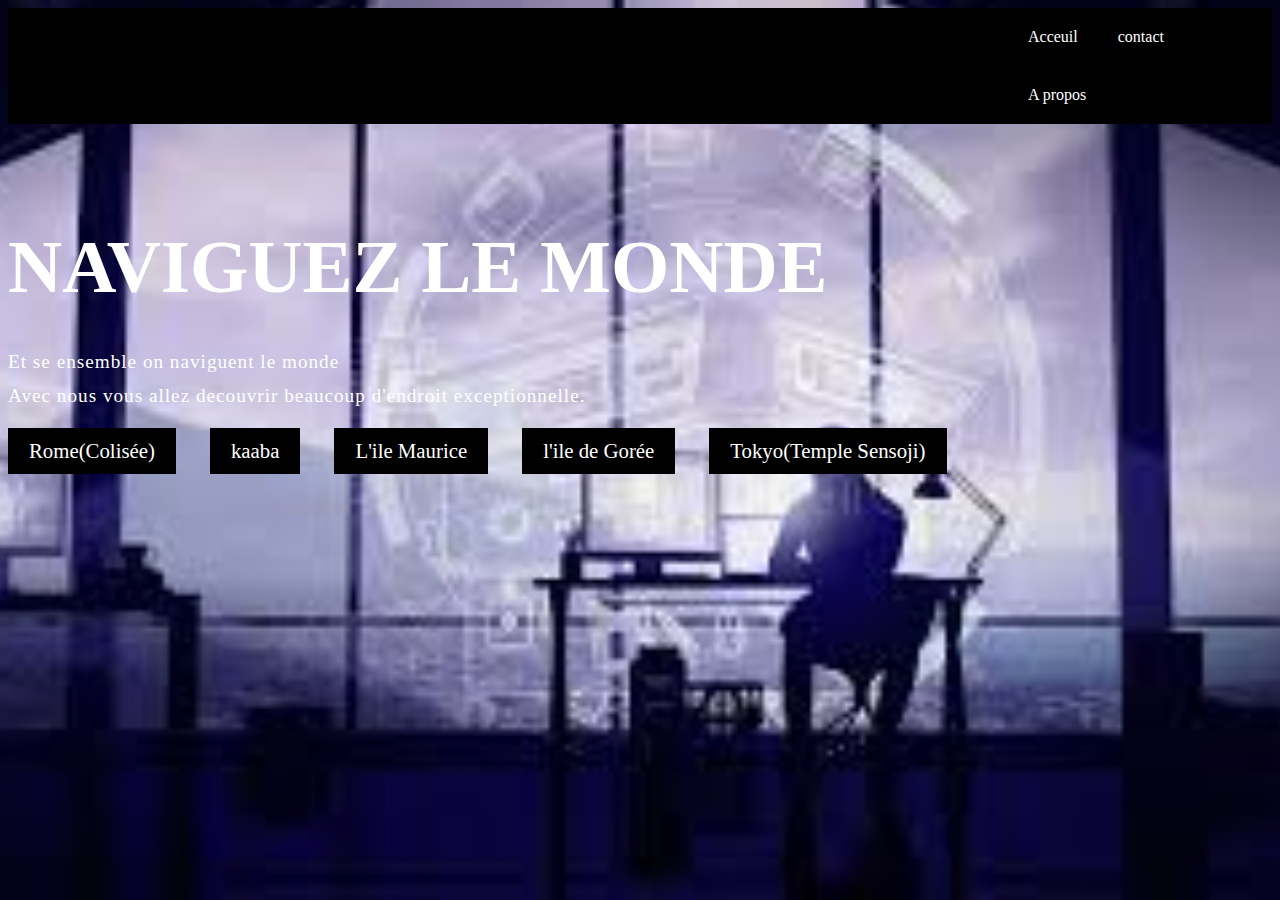
<file: index.html>
<!DOCTYPE html>
<html lang="en">
<head>
    <meta charset="UTF-8">
    <meta http-equiv="X-UA-Compatible" content="IE=edge">
    <meta name="viewport" content="width=device-width, initial-scale=1.0">
    <title>Acceuil</title>
    <link rel="stylesheet" href="style1.css">
</head>

<body>
    <header>
    <nav>
        
        
        <ul>
            <li class="active">
               <a href="index.html">Acceuil</a>
            </li>
            <li>
                <a href="#">contact</a>
           <li>
                <a href="#">A propos</a>
           </li>
              
            </li>
            
        </ul>
    
    </nav>
</header>
    <selection class="text">
        <h1>NAVIGUEZ LE MONDE</h1>
        
        <P>Et se ensemble on naviguent le monde </p>
            <p> Avec nous vous allez decouvrir beaucoup d'endroit exceptionnelle.</p>

        

       
            
        <a href="colisee.html">Rome(Colisée)</a> 
    
        <a href="kaaba.html">kaaba</a> 
        <a href="ilemaurice.html"> L'ile Maurice</a>
        <a href="goree.html"> l'ile de Gorée </a>
        <a href="templeSensoji.html">Tokyo(Temple Sensoji)</a>
            
  
            
            
           


    </selection>
</div>

<div class="overlay">

</div>
</body>
</html>
</file>
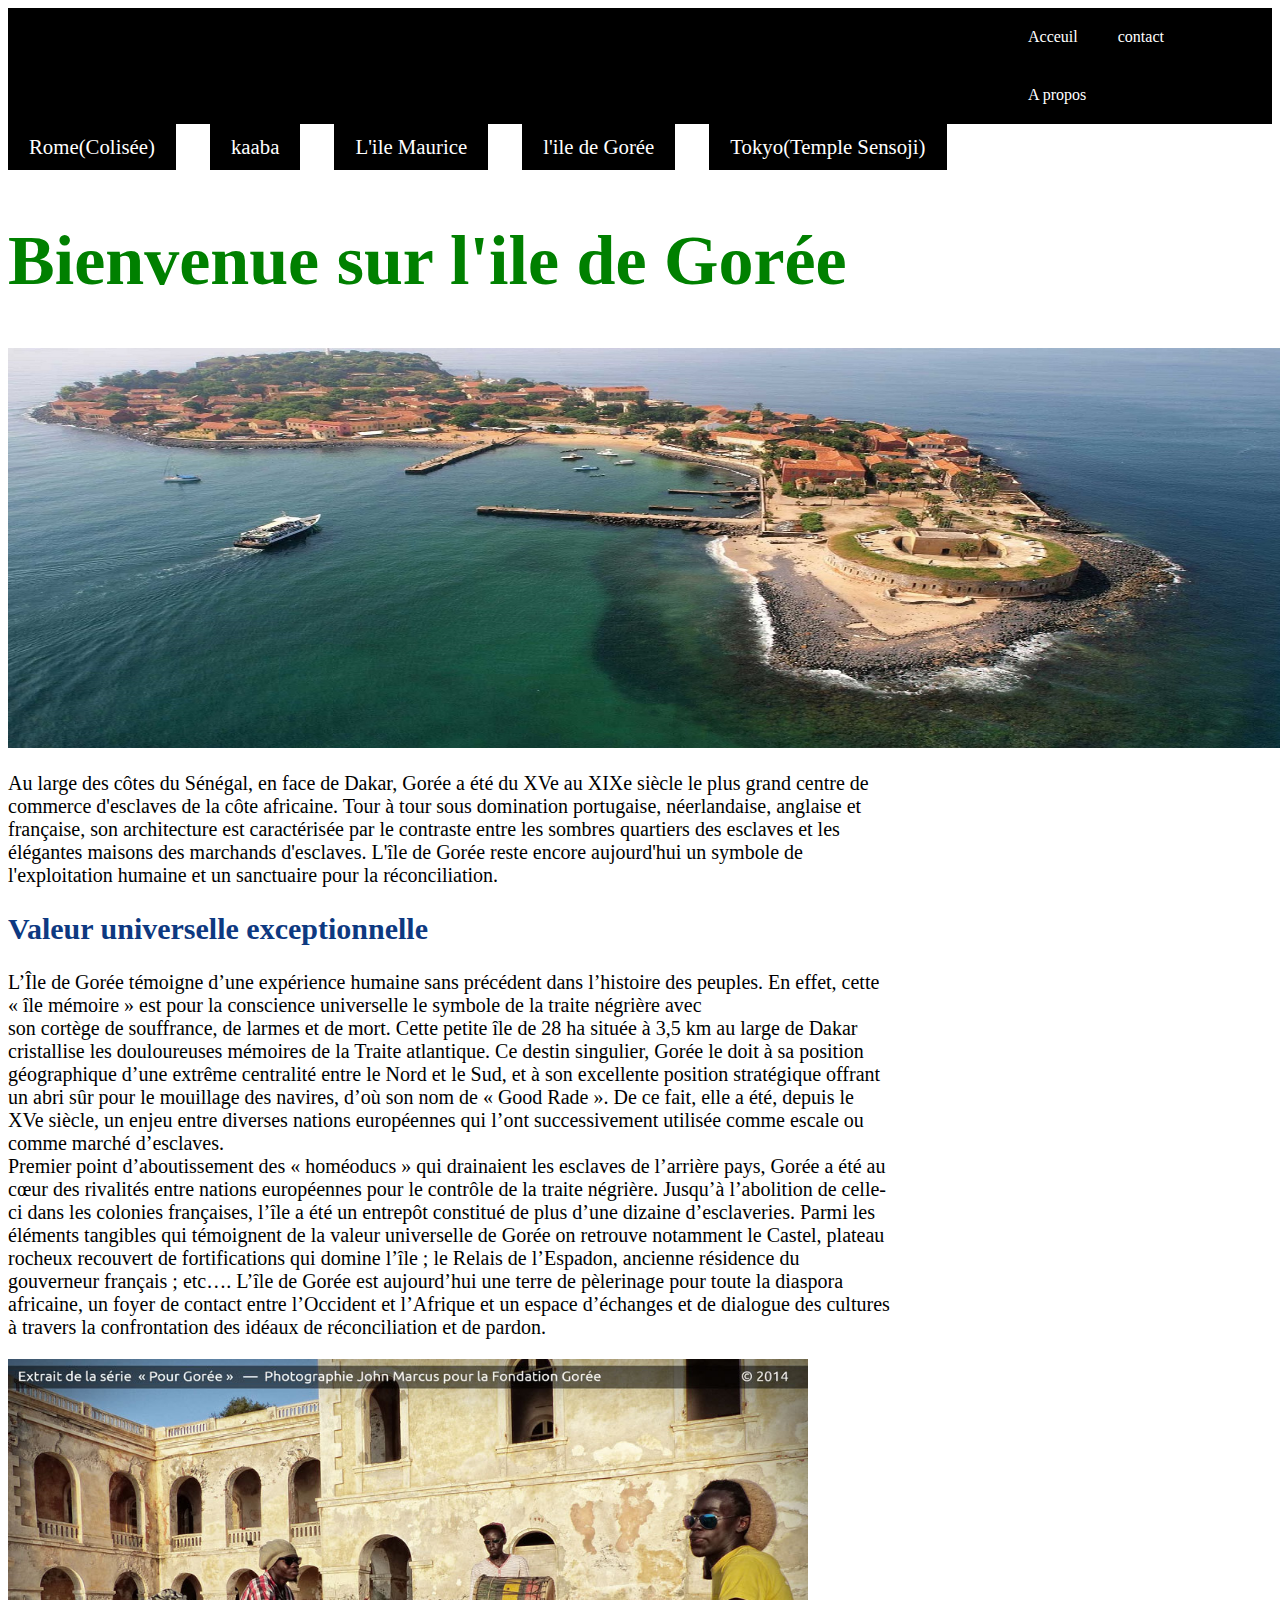
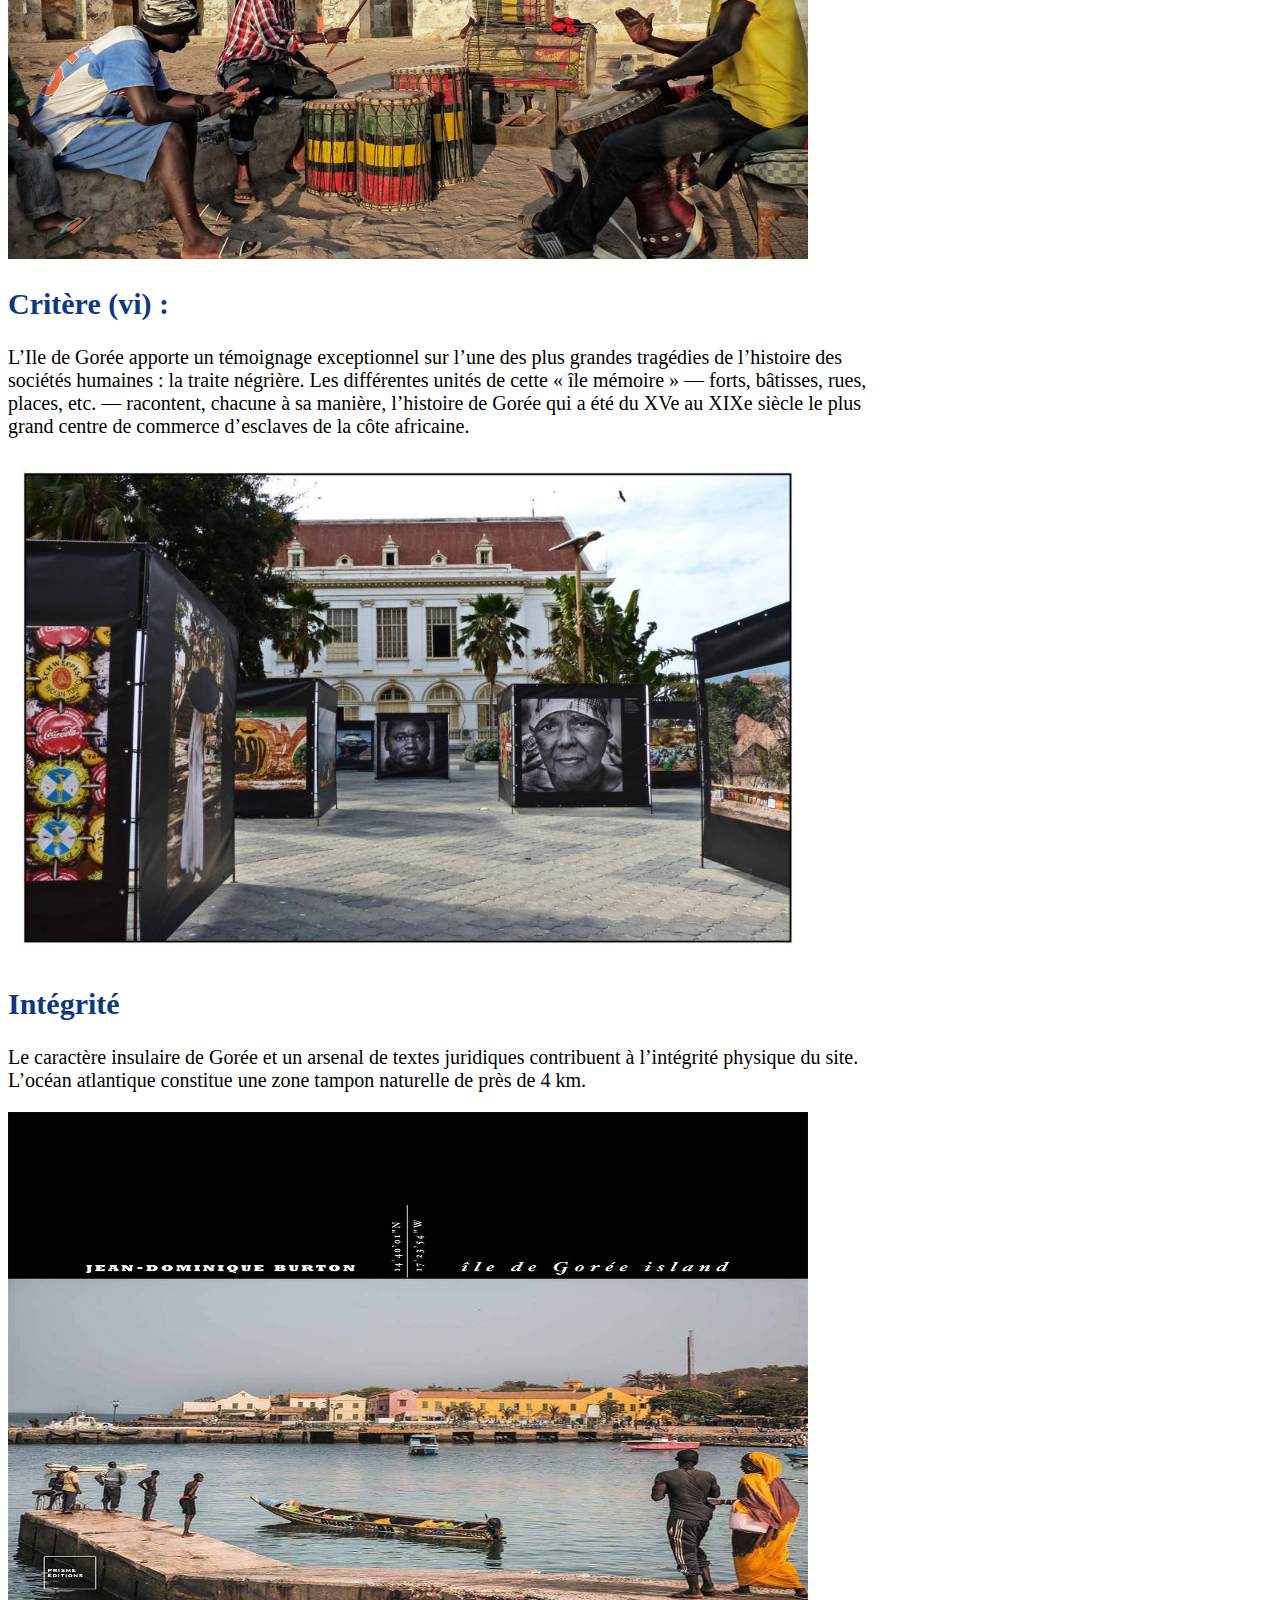
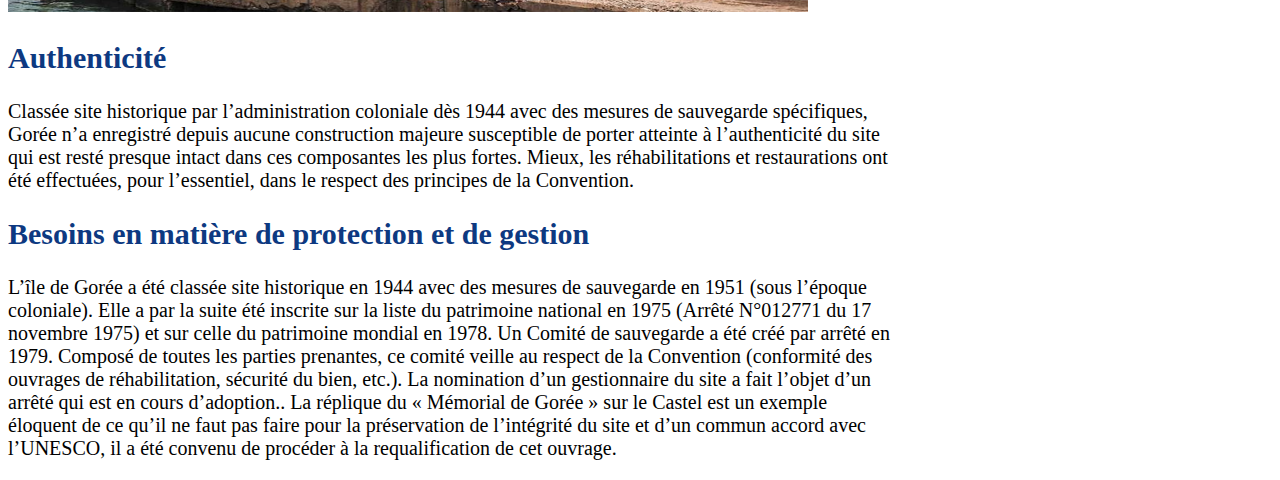
<file: goree.html>
<!DOCTYPE html>
<html lang="en">
<head>
    <meta charset="UTF-8">
    <meta http-equiv="X-UA-Compatible" content="IE=edge">
    <meta name="viewport" content="width=device-width, initial-scale=1.0">
    <title>Document</title>
    <link rel="stylesheet" href="style2.css">
</head>
<body>
    <nav>
        
        
        <ul>
            <li class="active">
               <a href="index.html">Acceuil</a>
            </li>
            <li>
                <a href="#">contact</a>
           <li>
                <a href="#">A propos</a>
           </li>
              
            </li>
            
        </ul>
    
    </nav>
</header>
    <selection class="text">
        
        
        
    

        

       
            
        <a href="colisee.html">Rome(Colisée)</a> 
    
        <a href="kaaba.html">kaaba</a> 
        <a href="ilemaurice.html"> L'ile Maurice</a>
        <a href="goree.html"> l'ile de Gorée </a>
        <a href="templeSensoji.html">Tokyo(Temple Sensoji)</a>
            
  
            
            
           


    </selection>

    <div class="overlay">

    </div>


<h1> Bienvenue sur l'ile de Gorée</h1>
<center><img src="img goree.jpg" width="1300" height="400"></center>
<p>
    Au large des côtes du Sénégal, en face de Dakar, Gorée a été du XVe au XIXe siècle le plus grand centre de commerce d'esclaves de la côte africaine. Tour à tour sous domination portugaise, néerlandaise, anglaise et française, son architecture est caractérisée par le contraste entre les sombres quartiers des esclaves et les élégantes maisons des marchands d'esclaves. L'île de Gorée reste encore aujourd'hui un symbole de l'exploitation humaine et un sanctuaire pour la réconciliation.
    </p>
    <h2>
        Valeur universelle exceptionnelle
    </h2>
<p>
    L’Île de Gorée témoigne d’une expérience humaine sans précédent dans l’histoire des peuples. En effet, cette « île mémoire » est pour la conscience universelle le symbole de la traite négrière avec <br>son cortège de souffrance, de larmes et de mort.

Cette petite île de 28 ha située à 3,5 km au large de Dakar cristallise les douloureuses mémoires de la Traite atlantique. Ce destin singulier, Gorée le doit à sa position géographique d’une extrême centralité entre le Nord et le Sud, et à son excellente position stratégique offrant un abri sûr pour le mouillage des navires, d’où son nom de « Good Rade ». De ce fait, elle a été, depuis le XVe siècle, un enjeu entre diverses nations européennes qui l’ont successivement utilisée comme escale ou comme marché d’esclaves.<br> Premier point d’aboutissement des « homéoducs » qui drainaient les esclaves de l’arrière pays, Gorée a été au cœur des rivalités entre nations européennes pour le contrôle de la traite négrière.

Jusqu’à l’abolition de celle-ci dans les colonies françaises, l’île a été un entrepôt constitué de plus d’une dizaine d’esclaveries. Parmi les éléments tangibles qui témoignent de la valeur universelle de Gorée on retrouve notamment le Castel, plateau rocheux recouvert de fortifications qui domine l’île ; le Relais de l’Espadon, ancienne résidence du gouverneur français ; etc….

L’île de Gorée est aujourd’hui une terre de pèlerinage pour toute la diaspora africaine, un foyer de contact entre l’Occident et l’Afrique et un espace d’échanges et de dialogue des cultures à travers la confrontation des idéaux de réconciliation et de pardon.

</p>
<img src="goree tam tam.jpg"  width="800" height="500" >
<h2>
    Critère (vi) : 
</h2>
<p>
    L’Ile de Gorée apporte un témoignage exceptionnel sur l’une des plus grandes tragédies de l’histoire des sociétés humaines : la traite négrière. Les différentes unités de cette « île mémoire » — forts, bâtisses, rues, places, etc. — racontent, chacune à sa manière, l’histoire de Gorée qui a été du XVe au XIXe siècle le plus grand centre de commerce d’esclaves de la côte africaine.

</p>
<img src="goree projet.jpg"  width="800" height="500">

<h2>
    Intégrité  
</h2>
<p>
    Le caractère insulaire de Gorée et un arsenal de textes juridiques contribuent à l’intégrité physique du site. L’océan atlantique constitue une zone tampon naturelle de près de 4 km.

</p>
<img src="goree img.jpg"  width="800" height="500">
<h2>

    Authenticité


</h2>

<p>
    Classée site historique par l’administration coloniale dès 1944 avec des mesures de sauvegarde spécifiques, Gorée n’a enregistré depuis aucune construction majeure susceptible de porter atteinte à l’authenticité du site qui est resté presque intact dans ces composantes les plus fortes. Mieux, les réhabilitations et restaurations ont été effectuées, pour l’essentiel, dans le respect des principes de la Convention.

</p>
<h2>
    Besoins en matière de protection et de gestion

</h2>
<p>
    L’île de Gorée a été classée site historique en 1944 avec des mesures de sauvegarde en 1951 (sous l’époque coloniale). Elle a par la suite été inscrite sur la liste du patrimoine national en 1975 (Arrêté N°012771 du 17 novembre 1975) et sur celle du patrimoine mondial en 1978.

Un Comité de sauvegarde a été créé par arrêté en 1979. Composé de toutes les parties prenantes, ce comité veille au respect de la Convention (conformité des ouvrages de réhabilitation, sécurité du bien, etc.). La nomination d’un gestionnaire du site a fait l’objet d’un arrêté qui est en cours d’adoption..

La réplique du « Mémorial de Gorée » sur le Castel est un exemple éloquent de ce qu’il ne faut pas faire pour la préservation de l’intégrité du site et d’un commun accord avec l’UNESCO, il a été convenu de procéder à la requalification de cet ouvrage.

</p>




    

    
</body>
</html>
</file>
<file: style1.css>
body

ul{

list-style-type: none;
margin: 0;
padding: 0;
background-color: black;
overflow: hidden;
padding-left: 1000px;
}

li {
    float: left;
}

li a {

  color: white; 
  padding: 20px; 
  text-decoration: none;
  display: block;
}

li a:hover{
    background-color: #1498D7;
 }
 
 .overlay{
    position: absolute;
    top: 0;
    bottom: 0;
    left: 0;
    width: 100%;
    height: 100vh;
    
    background: url(img\ acceuil.jpg) center center no-repeat;
    background-size: cover;
    z-index: -100;
   
 }
 
 .nav ul {
    flex: 1;
    display: flex;
    justify-content: flex-end;
    padding-right:40 ;
 }
 .text {
    padding: 70px;
    color: white;
    max-width: 90%;
    margin-left: auto;
    margin-right: auto;
 }
  
 .text h1 {
    font-size: 75px;
    line-height: 2;
    
    margin-bottom: 1rem;
 }

  .text p {
    font-size: 1.2rem;
    line-height: 1.5px;
    letter-spacing: 1px;
    margin-bottom: 2rem;
  }


 .text a{
    display: inline-block;
    text-decoration: none;
    font-size: 1.3rem;
    border: 1px solid black;
    color: white;
    padding: 10px 20px;
    margin-right: 30px;
    overflow: hidden;
    background-color: black;

 }
 
 .text a:hover{ background-color: #1498D7;

 }
  
.acceuil{
   position: absolute;
   top: 50%;
   left: 50%;
   transform: translate(-50%,-50%);
}
</file>
<file: style2.css>
h1{ 

  font-size: 70px;
  color: green;
}
 p{
  margin-right: 30%;
  font-size: 20px; 
 }


 h2{
  color:  #0d3981;
  font-size: 30px;
 }

 


 ul{

  list-style-type: none;
  margin: 0;
  padding: 0;
  background-color: black;
  overflow: hidden;
  padding-left: 1000px;
  }
  
  li {
      float: left;
  }
  li a {

    color: white; 
    padding: 20px; 
    text-decoration: none;
    display: block;
  }
  .text a{
    display: inline-block;
    text-decoration: none;
    font-size: 1.3rem;
    border: 1px solid black;
    color: white;
    padding: 10px 20px;
    margin-right: 30px;
    overflow: hidden;
    background-color: black;

 }
 
#logo{

  padding-left: 40%;
}
</file>
